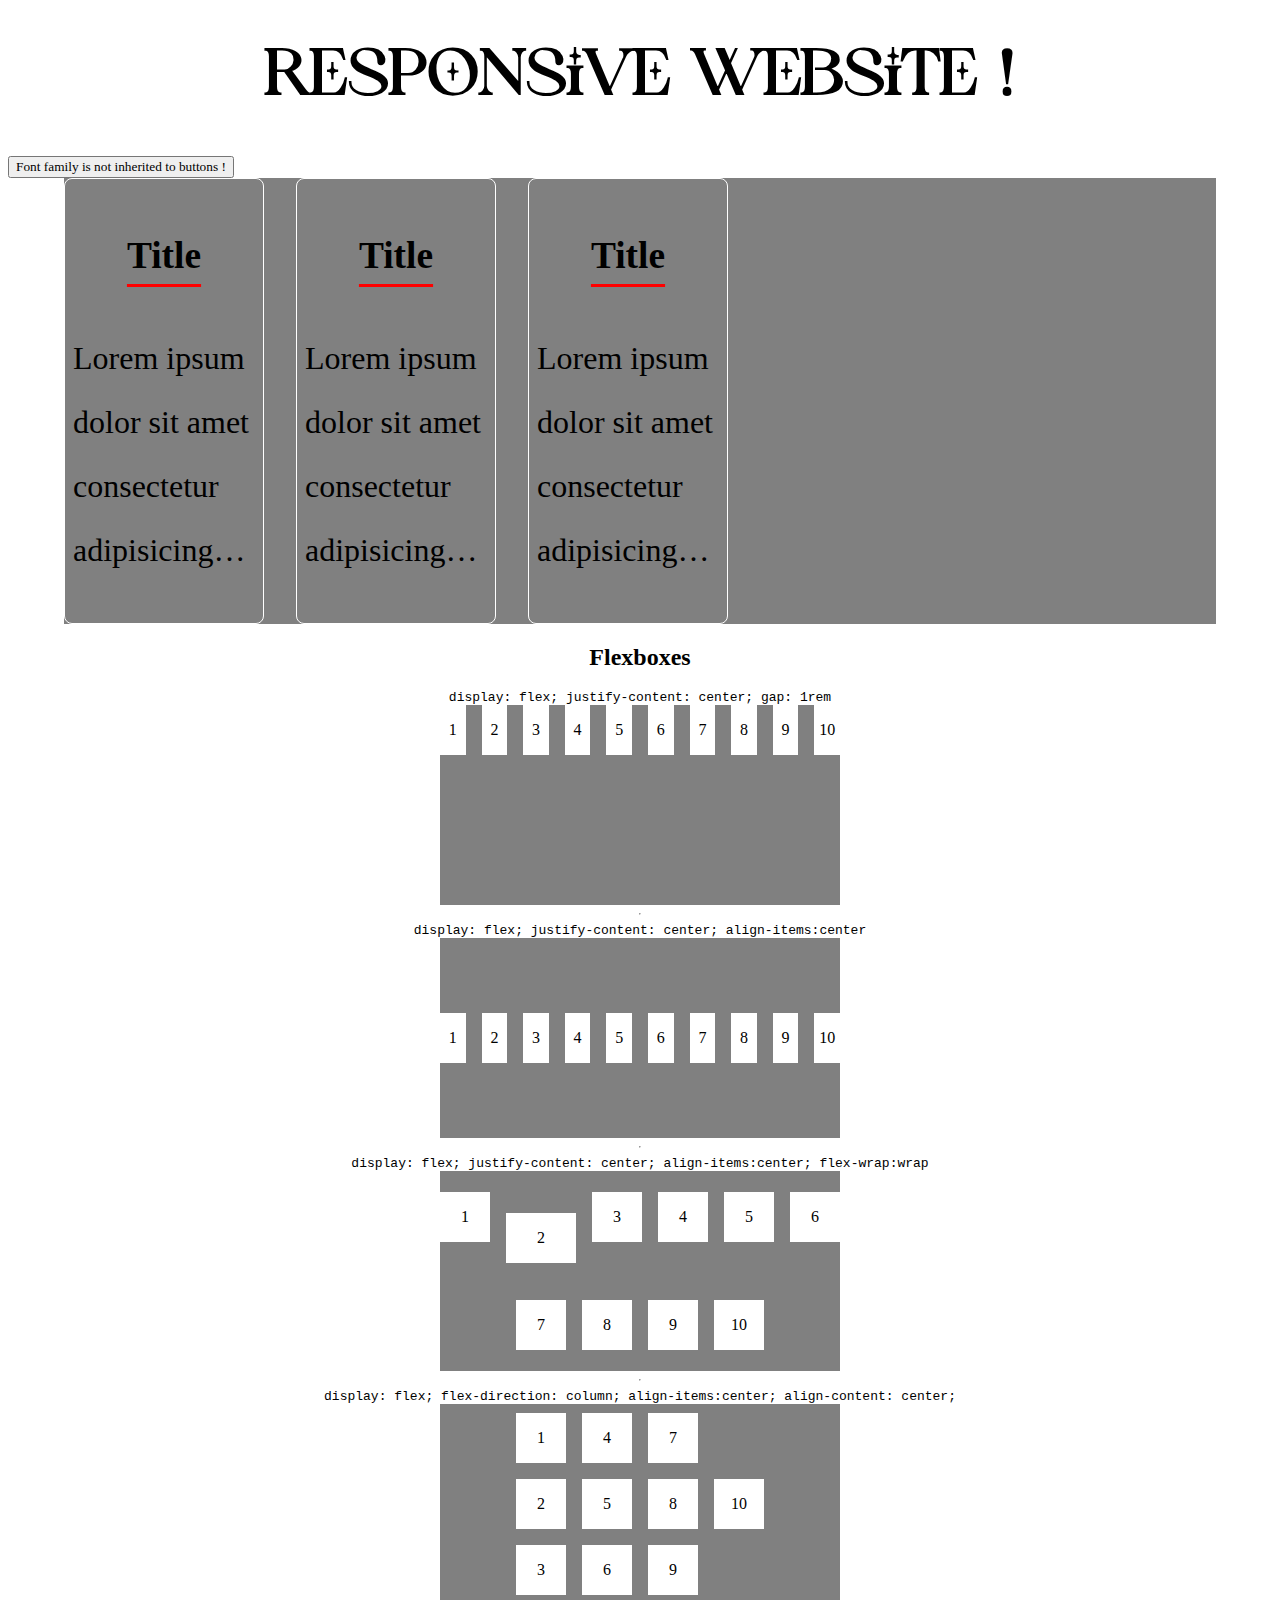
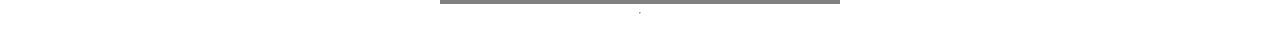
<file: flex-and-responsive/index.html>
<!DOCTYPE html>
<html lang="en">
	<head>
		<meta charset="UTF-8" />
		<meta name="viewport" content="width=device-width, initial-scale=1.0" />
		<title>Document</title>
		<link rel="stylesheet" href="style.css" />
	</head>
	<body>
		<header>
			<nav id="main-nav">
				<ul>
					<li><a href="#">Home</a></li>
					<li><a href="#">About</a></li>
					<li><a href="#">Products</a></li>
				</ul>
			</nav>
		</header>
		<main>
			<h1>Responsive website !</h1>
			<button>Font family is not inherited to buttons !</button>

			<div class="container">
				<article class="card">
					<h3>title</h3>
					<p>
						Lorem ipsum dolor sit amet consectetur adipisicing elit.
						Consectetur, eos nisi officia voluptatem officiis maiores mollitia
						ullam odio porro consequatur maxime beatae, enim cupiditate iure
						blanditiis illum. Magni, odio ab.
					</p>
				</article>
				<article class="card">
					<h3>title</h3>
					<p>
						Lorem ipsum dolor sit amet consectetur adipisicing elit.
						Consectetur, eos nisi officia voluptatem officiis maiores mollitia
						ullam odio porro consequatur maxime beatae, enim cupiditate iure
						blanditiis illum. Magni, odio ab.
					</p>
				</article>
				<article class="card">
					<h3>title</h3>
					<p>
						Lorem ipsum dolor sit amet consectetur adipisicing elit.
						Consectetur, eos nisi officia voluptatem officiis maiores mollitia
						ullam odio porro consequatur maxime beatae, enim cupiditate iure
						blanditiis illum. Magni, odio ab.
					</p>
				</article>
			</div>

			<section id="flexboxes">
				<h2>Flexboxes</h2>

				<code>display: flex; justify-content: center; gap: 1rem</code>
				<div class="container first">
					<div class="box">1</div>
					<div class="box">2</div>
					<div class="box">3</div>
					<div class="box">4</div>
					<div class="box">5</div>
					<div class="box">6</div>
					<div class="box">7</div>
					<div class="box">8</div>
					<div class="box">9</div>
					<div class="box">10</div>
				</div>
				<hr />
				<code>display: flex; justify-content: center; align-items:center</code>
				<div class="container second">
					<div class="box">1</div>
					<div class="box">2</div>
					<div class="box">3</div>
					<div class="box">4</div>
					<div class="box">5</div>
					<div class="box">6</div>
					<div class="box">7</div>
					<div class="box">8</div>
					<div class="box">9</div>
					<div class="box">10</div>
				</div>
				<hr />
				<code
					>display: flex; justify-content: center; align-items:center;
					flex-wrap:wrap</code
				>
				<div class="container third">
					<div class="box">1</div>
					<div class="box">2</div>
					<div class="box">3</div>
					<div class="box">4</div>
					<div class="box">5</div>
					<div class="box">6</div>
					<div class="box">7</div>
					<div class="box">8</div>
					<div class="box">9</div>
					<div class="box">10</div>
				</div>
				<hr />

				<code
					>display: flex; flex-direction: column; align-items:center;
					align-content: center;</code
				>
				<div class="container column">
					<div class="box">1</div>
					<div class="box">2</div>
					<div class="box">3</div>
					<div class="box">4</div>
					<div class="box">5</div>
					<div class="box">6</div>
					<div class="box">7</div>
					<div class="box">8</div>
					<div class="box">9</div>
					<div class="box">10</div>
				</div>
				<hr />
			</section>
		</main>
	</body>
</html>
</file>
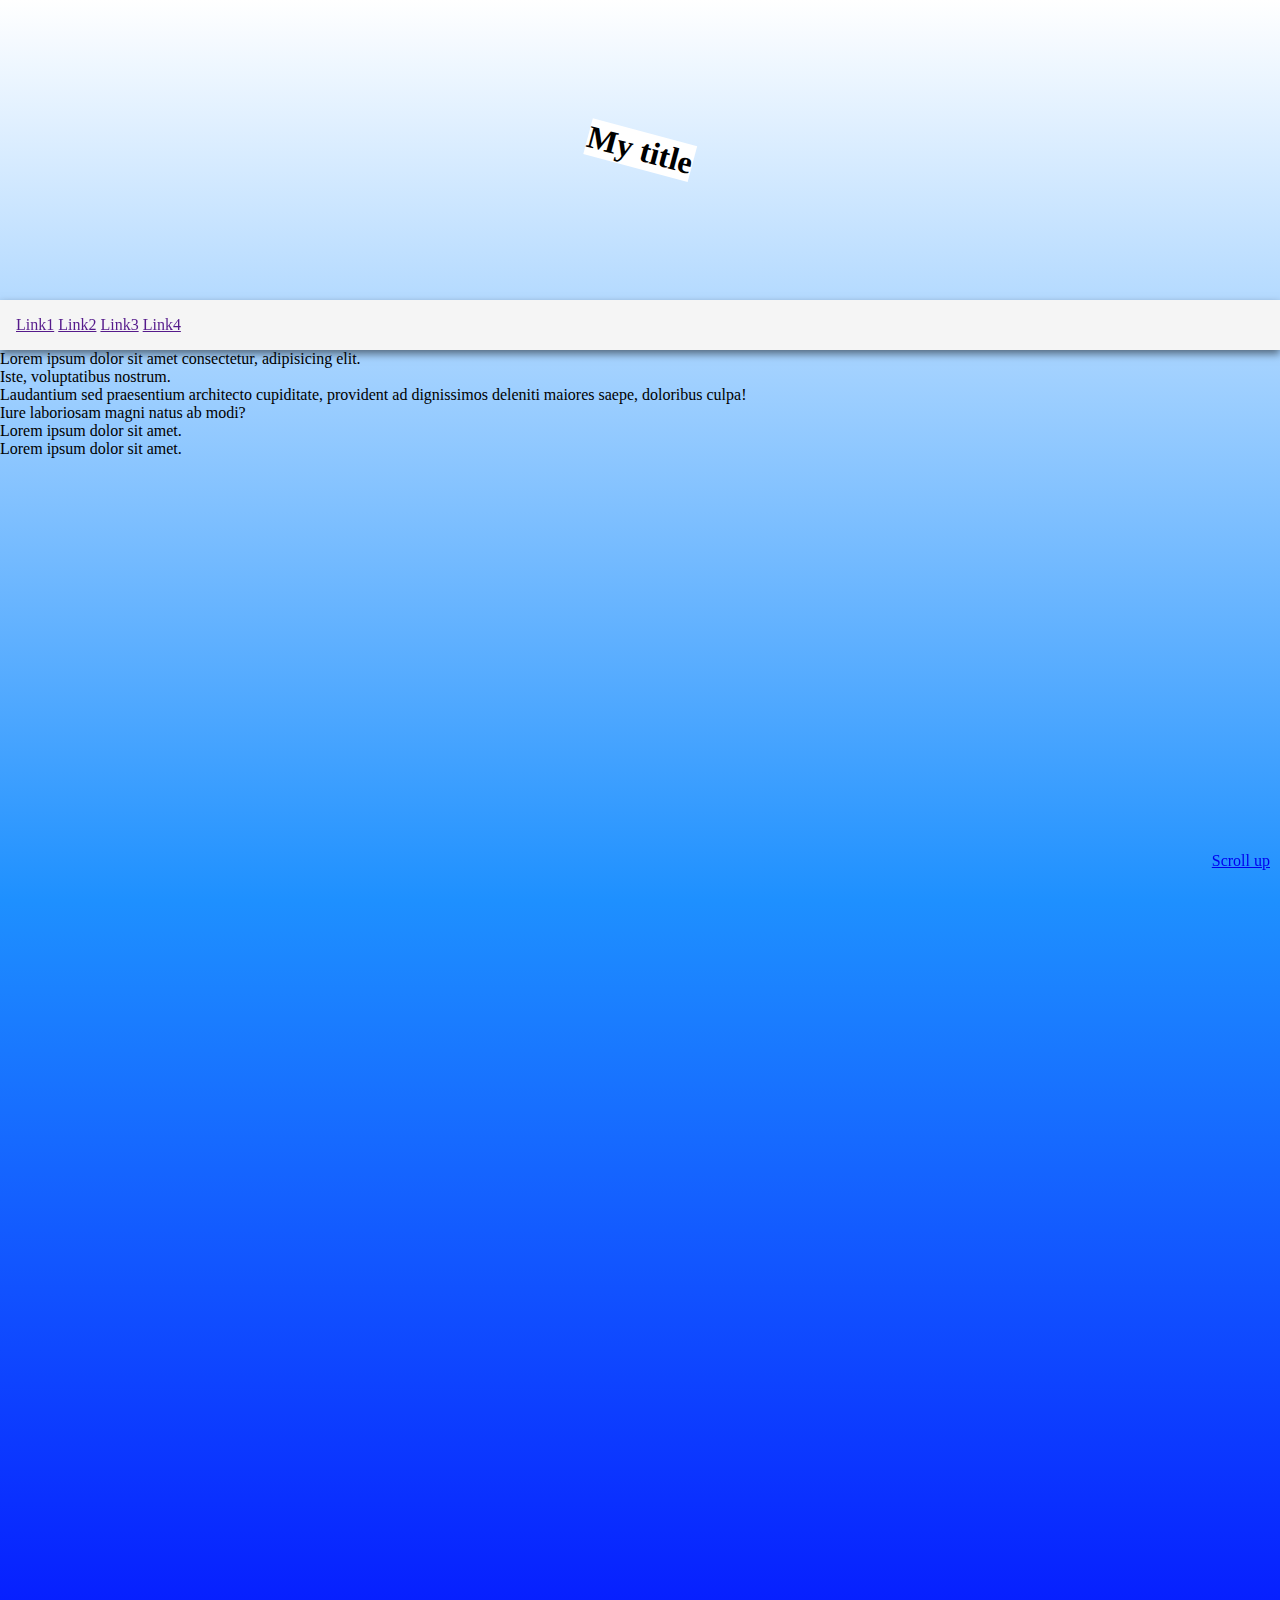
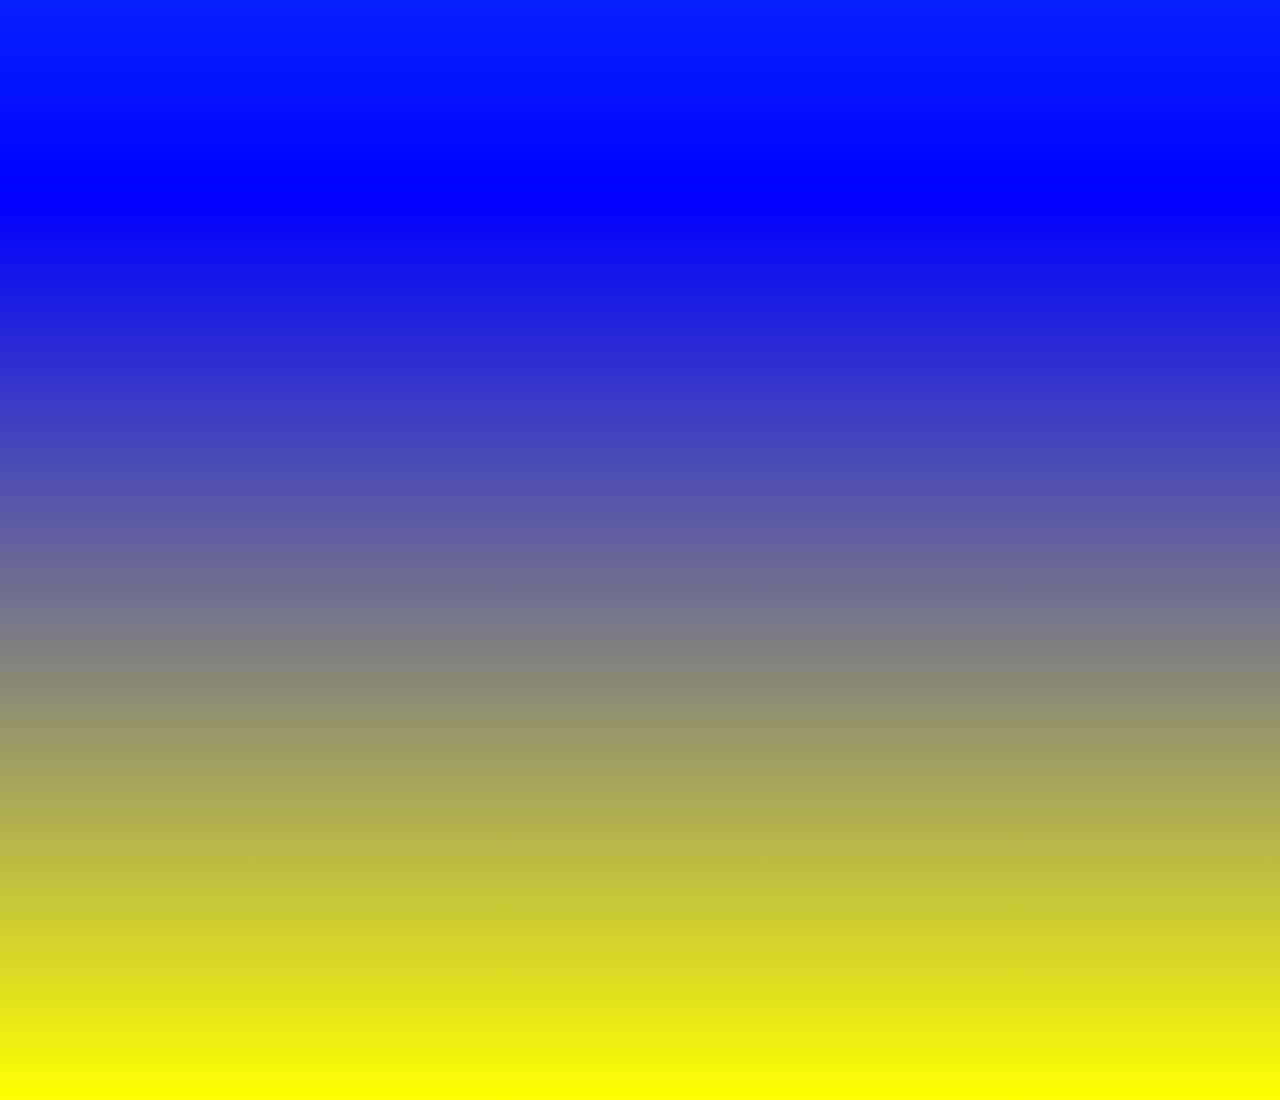
<file: positionning/index.html>
<!DOCTYPE html>
<html lang="en">
	<head>
		<meta charset="UTF-8" />
		<meta name="viewport" content="width=device-width, initial-scale=1.0" />
		<title>Document</title>
		<link rel="stylesheet" href="./style.css" />
	</head>
	<body>
		<header id="header">
			<h1>My title</h1>
		</header>
		<nav>
			<a href="">Link1</a>
			<a href="">Link2</a>
			<a href="">Link3</a>
			<a href="">Link4</a>
		</nav>
		<p>
			Lorem ipsum dolor sit amet consectetur, adipisicing elit.<br />
			Iste, voluptatibus nostrum.<br />
			Laudantium sed praesentium architecto cupiditate, provident ad dignissimos
			deleniti maiores saepe, doloribus culpa!<br />
			Iure laboriosam magni natus ab modi?
		</p>

		<p>Lorem ipsum dolor sit amet.</p>
		<p>Lorem ipsum dolor sit amet.</p>
		<a id="scroll-up" href="#header">Scroll up</a>
	</body>
</html>
</file>
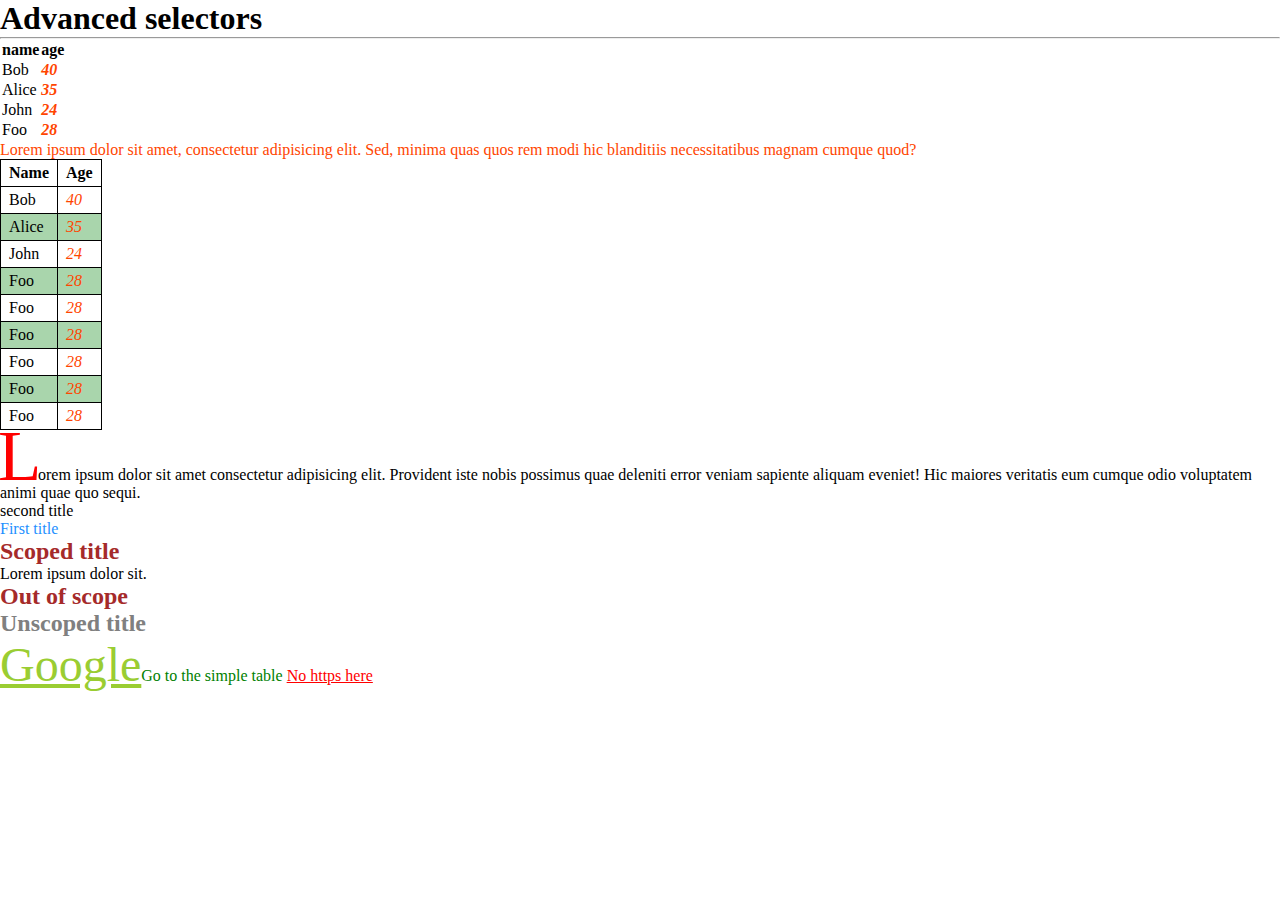
<file: selectors/index.html>
<!DOCTYPE html>
<html lang="en">
	<head>
		<meta charset="UTF-8" />
		<meta name="viewport" content="width=device-width, initial-scale=1.0" />
		<title>Document</title>
		<link rel="stylesheet" href="./style.css" />
	</head>
	<body>
		<h1>Advanced selectors</h1>
		<hr />

		<!-- table>thead>tr>(th)*2^^tbody>(tr>(td)*2)*4 -->
		<table id="simple-table">
			<thead>
				<tr>
					<th>name</th>
					<th>age</th>
				</tr>
			</thead>
			<tbody>
				<tr>
					<td>Bob</td>
					<td class="special">40</td>
				</tr>
				<tr>
					<td>Alice</td>
					<td class="special">35</td>
				</tr>
				<tr>
					<td>John</td>
					<td class="special">24</td>
				</tr>
				<tr>
					<td>Foo</td>
					<td class="special">28</td>
				</tr>
			</tbody>
		</table>

		<p class="special">
			Lorem ipsum dolor sit amet, consectetur adipisicing elit. Sed, minima quas
			quos rem modi hic blanditiis necessitatibus magnam cumque quod?
		</p>

		<table id="scoped-table">
			<thead>
				<tr>
					<th>name</th>
					<th>age</th>
				</tr>
			</thead>
			<tbody>
				<tr>
					<td>Bob</td>
					<td class="special">40</td>
				</tr>
				<tr>
					<td>Alice</td>
					<td class="special">35</td>
				</tr>
				<tr>
					<td id="john">John</td>
					<div></div>
					<td class="special">24</td>
				</tr>
				<tr>
					<td>Foo</td>
					<td class="special">28</td>
				</tr>
				<tr>
					<td>Foo</td>
					<td class="special">28</td>
				</tr>
				<tr>
					<td>Foo</td>
					<td class="special">28</td>
				</tr>
				<tr>
					<td>Foo</td>
					<td class="special">28</td>
				</tr>
				<tr>
					<td>Foo</td>
					<td class="special">28</td>
				</tr>
				<tr>
					<td>Foo</td>
					<td class="special">28</td>
				</tr>
			</tbody>
		</table>
	</body>

	<p id="text">
		Lorem ipsum dolor sit amet consectetur adipisicing elit. Provident iste
		nobis possimus quae deleniti error veniam sapiente aliquam eveniet! Hic
		maiores veritatis eum cumque odio voluptatem animi quae quo sequi.
	</p>

	<div class="card">
		<div>
			<div class="title">second title</div>
		</div>

		<div class="title">First title</div>
	</div>

	<div class="scoping-element">
		<h2>Scoped title</h2>
		<p class="text">Lorem ipsum dolor sit.</p>
		<h2>Out of scope</h2>
	</div>

	<div>
		<h2>Unscoped title</h2>
	</div>

	<a href="https://www.google.com">Google</a
	><a href="#simple-table">Go to the simple table</a>
	<a href="http://www.unsafe-browsing.com">No https here</a>
</html>
</file>
<file: flex-and-responsive/style.css>
@font-face {
	font-family: "my-font";
	src: url(./assets/fonts/Rosie\ Brown\ Serif\ Demo.otf);
}
@import url("https://fonts.googleapis.com/css2?family=Poppins:wght@200;400;600&display=swap");

* {
	box-sizing: border-box;
}

/* html {
  Big nope:  font-size: 16px;
} */

html {
	color-scheme: light dark;
}
h1 {
	font-family: "my-font", sans-serif;
}

button {
	font-family: inherit;
}

h1 {
	/* font-size: calc(5vw + 2rem); */
	font-size: clamp(1.5rem, 4rem, 7vw);
	text-align: center;
}

#main-nav {
	/* opacity: 0; */
	display: none;
}
.container:nth-of-type(1) {
	display: flex;
	flex-direction: column;
	gap: 2rem;
	max-width: 90vw;
	margin: 0 auto;
}

@media (width > 600px) {
	.container:nth-of-type(1) {
		flex-direction: row;
		background: gray;
		.card {
			padding: 0.5rem;
			width: 200px;
		}
		& p {
			display: -webkit-box;
			-webkit-line-clamp: 4;
			-webkit-box-orient: vertical;
			overflow: hidden;
		}
	}
}

@media (900px < width < 909px) {
	body {
		background-color: green;
	}
}

/* #main-nav {
	height: 3rem;
	background: gray;
	& ul {
		height: 100%;
		display: flex;
		list-style: none;
		gap: 1rem;
		justify-content: center;
		align-items: center;
	}
	& a {
		color: white;
		font-weight: 700;
		text-decoration: none;
	}
} */

.card {
	font-size: clamp(1rem, 2rem, 3vw);
	line-height: calc(0.0125rem + 5vw);
	border: 1px solid white;
	border-radius: 0.5rem;
	& h3 {
		text-align: center;
		text-transform: capitalize;
		text-decoration: underline;
		text-decoration-color: red;
		text-underline-offset: 16px;
	}
}

#flexboxes {
	display: flex;
	flex-direction: column;
	align-items: center;
}
.container:has(.box) {
	display: flex;
	gap: 1rem;
	width: 400px;
	/* justify-content: center; */
	/* justify-content: space-between; */
	/* justify-content: center; */
	height: 200px;
	background: gray;
}
.container.first {
	justify-content: center;
}
.container.second {
	justify-content: center;
	align-items: center;
}
.container.third {
	justify-content: center;
	align-items: center;
	flex-wrap: wrap;
}

.container:nth-of-type(3) .box:nth-of-type(2) {
	flex-grow: 1;
	align-self: flex-end;
}
.container:nth-of-type(3) .box:nth-of-type(10) {
	justify-self: flex-end;
}

.container.column {
	flex-direction: column;
	justify-content: center;
	align-items: center;
	flex-wrap: wrap;
	align-content: center;
}

.box {
	height: 50px;
	width: 50px;
	background-color: white;
	color: black;
	display: flex;
	justify-content: center;
	align-items: center;
}
</file>
<file: positionning/style.css>
* {
	box-sizing: border-box;
	margin: 0;
}

nav {
	background-color: whitesmoke;
	padding: 16px;
	box-shadow: 0 4px 8px rgba(0, 0, 0, 0.5);
	position: sticky;
	top: 0px;
}
body {
	min-height: 300vh;
	/* background-image: linear-gradient(to right, white, dodgerblue, blue, yellow); */
	background-image: linear-gradient(white, dodgerblue, blue, yellow);
}

html {
	scroll-behavior: smooth;
}

header {
	background: url(https://images.unsplash.com/photo-1694146146629-ba9c215a9956?ixlib=rb-4.0.3&ixid=M3wxMjA3fDB8MHxwaG90by1wYWdlfHx8fGVufDB8fHx8fA%3D%3D&auto=format&fit=crop&w=871&q=80);
	height: 300px;
	background-position: center;
	background-size: cover;
	position: relative;
}

h1 {
	background: white;
	position: absolute;
	top: 50%;
	left: 50%;
	/* transform: translate(-50%, -50%); */
	translate: -50% -50%;
	rotate: 15deg;
	/* font-size: 16px; */
}

#scroll-up {
	position: fixed;
	bottom: 30px;
	right: 10px;
}
</file>
<file: selectors/style.css>
* {
	box-sizing: border-box;
	margin: 0;
	padding: 0;
}

.special {
	color: orangered;
}

#simple-table .special {
	font-weight: 700;
	font-style: italic;
}

#scoped-table {
	border-collapse: collapse;
	& th {
		text-transform: capitalize;
		/* border-spacing: 0; */
		/* border-collapse: collapse; */
	}
	& th,
	td {
		border: 1px solid black;
		padding: 4px 8px;
	}

	/* & tbody tr:nth-child(3n + 1)  */
	& tbody tr:nth-child(even) {
		background-color: rgb(169, 213, 172);
	}

	/* .special {

	} */
}

#text::first-letter {
	/* font-size: 48px; */
	color: red;
	initial-letter: 3 1;
}

element sub-element {
}

.card > .title {
	color: dodgerblue;
}
element > sub-element {
}

td:nth-child(1) {
	font-style: normal;
	/* background-color: white; */
}

td {
	font-style: oblique;
	/* background-color: orange; */
}

@scope (.scoping-element) {
	h2 {
		color: brown;
	}
}

h2 {
	color: gray;
}

/* #john + td {
	color: azure;
} */

/* #john ~ td {
	color: green;
} */

[href="#simple-table"] {
	text-decoration: none;
	color: green;
}

/* [class="name-of-the-class"] {} */
/* .name-of-the-class {} */

[href*="https"] {
	color: yellowgreen;
	font-size: 3rem;
}

[href*="unsafe"] {
	color: red;
}
</file>
